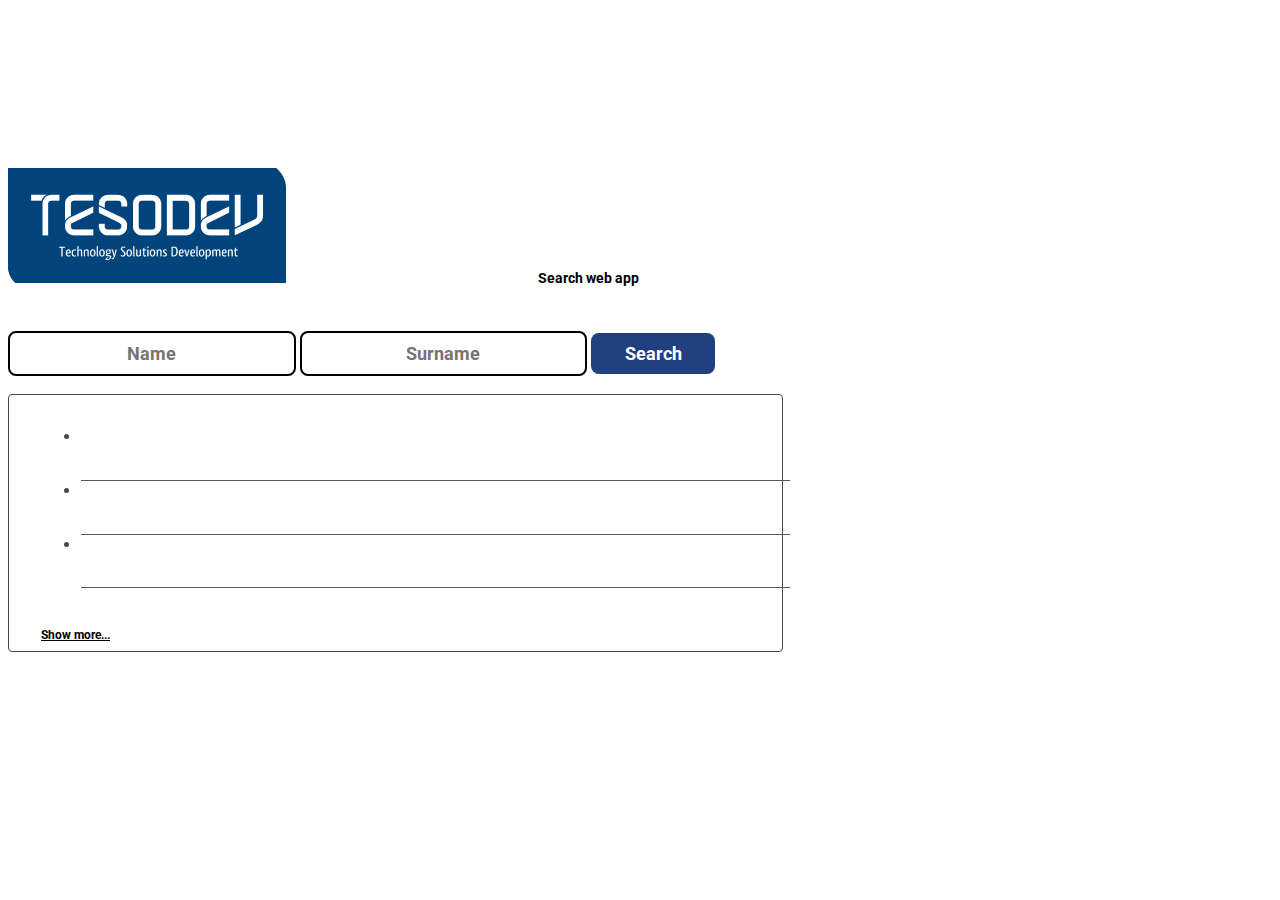
<file: index.html>
<!DOCTYPE html>
<html lang="en">

<head>
    <meta charset="UTF-8">
    <meta http-equiv="X-UA-Compatible" content="IE=edge">
    <meta name="viewport" content="width=device-width, initial-scale=1.0">
    <title>TESODEV_CASE</title>

    <!-- Default CSS -->
    <link rel="stylesheet" href="main.css">

    <!-- Bootstrap -->
    <link href="https://cdn.jsdelivr.net/npm/bootstrap@5.0.2/dist/css/bootstrap.min.css" rel="stylesheet"
        integrity="sha384-EVSTQN3/azprG1Anm3QDgpJLIm9Nao0Yz1ztcQTwFspd3yD65VohhpuuCOmLASjC" crossorigin="anonymous">

    <!-- Google Font -->
    <link rel="preconnect" href="https://fonts.googleapis.com">
    <link rel="preconnect" href="https://fonts.gstatic.com" crossorigin>
    <link href="https://fonts.googleapis.com/css2?family=Roboto:wght@500;700&display=swap" rel="stylesheet">

</head>

<body id="landing-page">
    <div class="d-flex flex-row justify-content-center">
        <div class="main-sheet d-flex flex-column align-items-center">
            <div class="img-part">
                <div class="d-flex flex-column justify-content-center align-items-center">
                    <img id="landing-img" class="img" src="src/TESODEV_LOGO.png" alt="">
                    <span class="img-text">Search web app</span>
                </div>
            </div>
            <div class="search-sheet">
                <div class="search-part d-flex flex-row justify-content-between">
                    <input id="name-search" class="filter-search" type="text" placeholder="Name">
                    <input id="surname-search" class="filter-search" type="text" placeholder="Surname">

                    <button id="button-search" class="filter-search">Search</button>
                </div>
                <div class="search-result d-flex flex-column align-items-center">
                    <ul class="list-group">
                        <li class="list-group-item"></li>
                        <li class="list-group-item"></li>
                        <li class="list-group-item"></li>
                    </ul>

                    <a class="show-more" href="list_page.html">Show more...</a>
                </div>
            </div>
        </div>

    </div>

    <script src="https://cdn.jsdelivr.net/npm/@popperjs/core@2.9.2/dist/umd/popper.min.js"
        integrity="sha384-IQsoLXl5PILFhosVNubq5LC7Qb9DXgDA9i+tQ8Zj3iwWAwPtgFTxbJ8NT4GN1R8p"
        crossorigin="anonymous"></script>
    <script src="https://cdn.jsdelivr.net/npm/bootstrap@5.0.2/dist/js/bootstrap.min.js"
        integrity="sha384-cVKIPhGWiC2Al4u+LWgxfKTRIcfu0JTxR+EQDz/bgldoEyl4H0zUF0QKbrJ0EcQF"
        crossorigin="anonymous"></script>
</body>

</html>
</file>
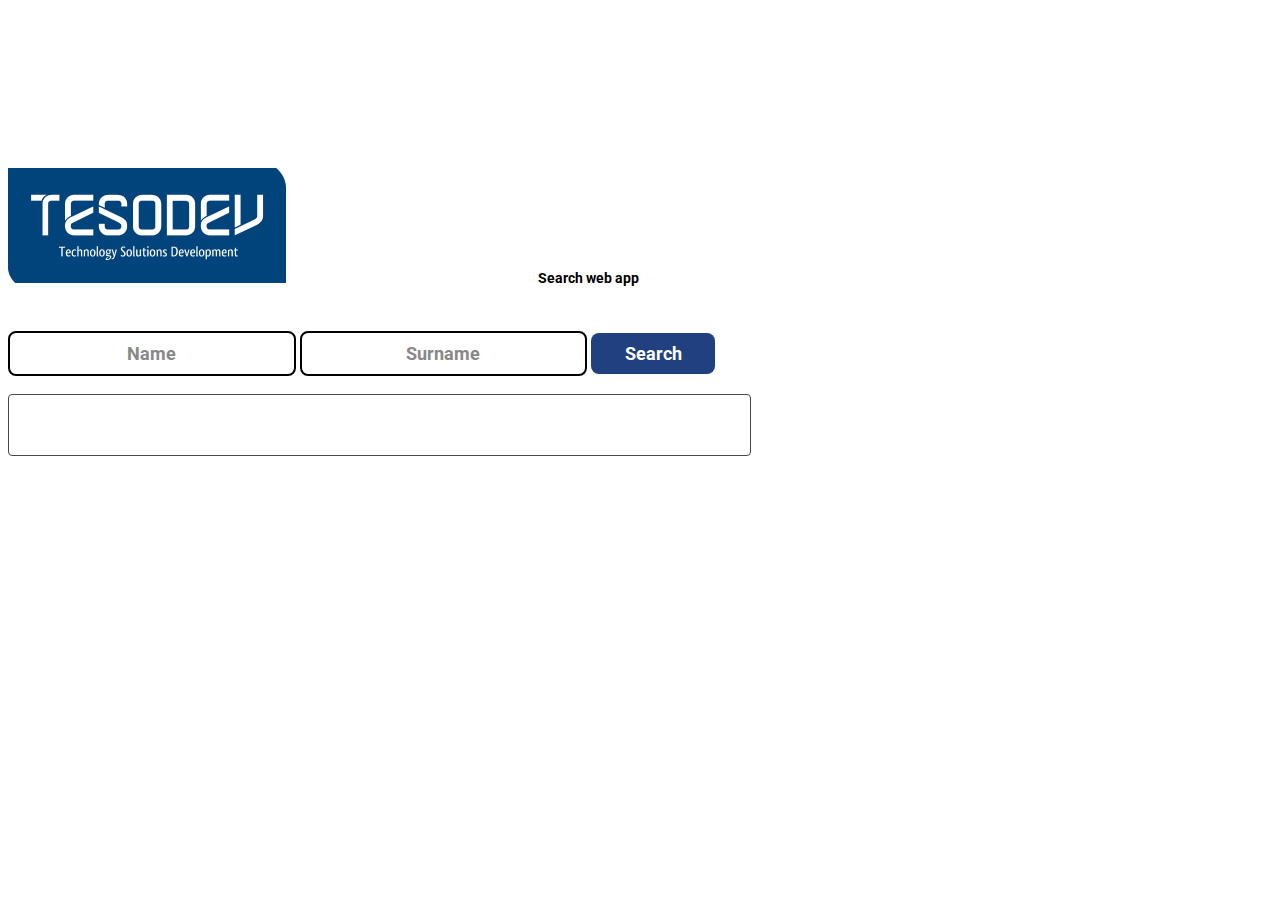
<file: html/index.html>
<!DOCTYPE html>
<html lang="en">

<head>
    <meta charset="UTF-8">
    <meta http-equiv="X-UA-Compatible" content="IE=edge">
    <meta name="viewport" content="width=device-width, initial-scale=1.0">
    <title>TESODEV_CASE</title>

    <!-- Default CSS -->
    <link rel="stylesheet" href="../css/main.css">
    <link rel="stylesheet" href="../css/index.css">

    <!-- Bootstrap -->
    <link href="https://cdn.jsdelivr.net/npm/bootstrap@5.0.2/dist/css/bootstrap.min.css" rel="stylesheet"
        integrity="sha384-EVSTQN3/azprG1Anm3QDgpJLIm9Nao0Yz1ztcQTwFspd3yD65VohhpuuCOmLASjC" crossorigin="anonymous">

    <link rel="stylesheet" href="https://cdn.jsdelivr.net/npm/bootstrap-icons@1.7.2/font/bootstrap-icons.css">


    <!-- Google Font -->
    <link rel="preconnect" href="https://fonts.googleapis.com">
    <link rel="preconnect" href="https://fonts.gstatic.com" crossorigin>
    <link href="https://fonts.googleapis.com/css2?family=Roboto:wght@500;700&display=swap" rel="stylesheet">

</head>

<body id="landing-page">
    <div class="d-flex flex-row justify-content-center">
        <div class="main-sheet d-flex flex-column align-items-center">
            <div class="img-part">
                <div class="d-flex flex-column justify-content-center align-items-center">
                    <img id="landing-img" class="img" src="../src/TESODEV_LOGO.png" alt="">
                    <span class="img-text">Search web app</span>
                </div>
            </div>
            <div class="search-sheet">
                <div class="search-part d-flex flex-row justify-content-between">
                    <input id="name-search" class="filter-search" type="text" placeholder="Name" value="">
                    <input id="surname-search" class="filter-search" type="text" placeholder="Surname" value="">

                    <button id="button-search" class="filter-search button-search" onclick="searchData()">Search</button>
                </div>
                <div class="search-result d-flex flex-column align-items-center">
                    <ul class="item-list-landing-page list-group">
                    </ul>
                    <a class="show-more" id="show-more" onclick=showMore()>Show more...</a>
                </div>
            </div>
        </div>
    </div>
    <div class="pop-up mx-auto" id="pop-up" role="alert">
        <span class="pop-up-icon"> <i class="bi bi-exclamation-triangle-fill"> </i>
        </span>
        <span class="pop-up-text">Lütfen metin giriniz :) </span>
    </div>

    <script src="https://cdn.jsdelivr.net/npm/@popperjs/core@2.9.2/dist/umd/popper.min.js"
        integrity="sha384-IQsoLXl5PILFhosVNubq5LC7Qb9DXgDA9i+tQ8Zj3iwWAwPtgFTxbJ8NT4GN1R8p"
        crossorigin="anonymous"></script>
    <script src="https://cdn.jsdelivr.net/npm/bootstrap@5.0.2/dist/js/bootstrap.min.js"
        integrity="sha384-cVKIPhGWiC2Al4u+LWgxfKTRIcfu0JTxR+EQDz/bgldoEyl4H0zUF0QKbrJ0EcQF"
        crossorigin="anonymous"></script>

    <!-- Default -->
    <script src="../js/index.js"></script>
    <script src="../model/UserData.js"></script>
    <script src="../data/Localestorage.js"></script>

</body>

</html>
</file>
<file: main.css>
* {
    font-family: 'Roboto', sans-serif !important;
    font-weight: 700;
    font-style: normal;
}

#landing-page{
    padding-top: 10rem;
}

#list-page {
    padding: 27px 37px;
}

.main-sheet {
    height: 100%;
    width: 67.5%;
}

.img-part {
    margin-bottom: 44px;
}

#landing-img {
    height: 115px;
    width: 278px;
}

#list-page-img {
    height: 63px;
    width: 149px;
}

.img-text {
    margin: 10px 0px 0px 15.5rem;
    font-size: 14px;
    line-height: 14.41px;
}

.order-by a {
    text-decoration: none !important;
}

.order-by a::after {
    display: none;
}

#order-by-icon {
    scale: fill;
    width: 26px;
    height: 24px;
}

.dropdown-menu {
    border: 1px solid #484848 !important;
    padding: 0.5rem !important;
}

.dropdown-item {
    padding: 6px 9px !important;
    font-size: 14px !important;
    font-style: normal !important;
    font-weight: 700 !important;
    line-height: 23px !important;
    letter-spacing: 0em !important;
    border-radius: 4px !important;
    user-select: none !important;
    cursor: url(src/Cursor_click.png), 15 15, auto;
    /* HATALI DÜZELT */
}

.dropdown-item:hover {
    background: #C4C4C4 !important;
    color: #FFFFFF !important;
}

#order-by-text {
    color: #484848;
    font-size: 18px;
}

.search-sheet {
    width: 709px;
}

.search-part {
    width: 100%;
    margin-bottom: 18px;
}

.filter-search {
    width: 40%;
    border: 2px solid rgba(0, 0, 0, 1);
    border-radius: 0.5rem !important;
    text-align: center;
    font-size: 18px;
    padding: 10px 0 10px 0;
    color: #888888;
}

#list-page-search-sheet {
    margin: 0.5rem 0 0 2rem;
}

.filter-search:hover {
    background: #64646414;
    border: 2px solid rgba(0, 0, 0, 0, 6);
}


#button-search {
    border: none;
    background-color: #204080;
    color: #FFFFFF;
    width: 17.5%;
}

#button-search:hover {
    background-color: #4F75C2;
}


.search-result {
    border: 1px solid #484848;
    width: 100%;
    border-radius: 0.25rem;
    padding: 1rem 2rem 0.5rem 2rem;
}


.list-group {
    width: 100%;
    margin-bottom: 36px !important;
}

.list-group-item {
    border: none !important;
    border-bottom: 1px solid #585858 !important;
    height: 3.3rem;
    padding: 0 !important;
    background: none !important;
    color: #484848;
}

.show-more {
    line-height: 14.06px;
    font-size: 12px;
    color: black;
}

.page-item {
    margin: 11px;
    box-shadow: none !important;
    text-shadow: none !important;
}

.page-link {
    font-size: 14px;
    color: #484848 !important;
    border: 1px solid #484848;
    border-radius: 4px;
    box-shadow: none !important;
}

.page-link:hover{
    background: #204080 !important;
    color: #FFFFFF !important;
}

.dots {
    font-size: 24px;
    font-style: normal;
    font-weight: 700;
    line-height: 28px;
    letter-spacing: 0em;
}

.prev-next {
    width: 85px !important;
    text-align: center;
}
</file>
<file: css/main.css>
* {
    font-family: 'Roboto', sans-serif !important;
    font-weight: 700;
    font-style: normal;
}

.img-part {
    margin-bottom: 44px;
}

.img-text {
    margin: 10px 0px 0px 15.5rem;
    font-size: 14px;
    line-height: 14.41px;
}

.search-sheet {
    width: 709px;
}

.search-part {
    width: 100%;
    margin-bottom: 18px;
}

.filter-search {
    width: 40%;
    border: 2px solid rgba(0, 0, 0, 1);
    border-radius: 0.5rem !important;
    text-align: center;
    font-size: 18px;
    padding: 10px 0 10px 0;
    color: #888888;
}

.filter-search::placeholder {
    color: #888888;
}

.filter-search:hover {
    background: #64646414;
    border: 2px solid rgba(0, 0, 0, 0, 6);
}

.button-search {
    border: none;
    background-color: #204080;
    color: #FFFFFF;
    width: 17.5%;
}

.button-search:hover {
    cursor: url(../src/Cursor_by_icon.svg), auto;
    background-color: #4F75C2;
}

.search-result {
    border: 1px solid #484848;
    width: 100%;
    border-radius: 0.25rem;
    padding: 1rem 1rem 0.5rem 1rem;
}

.list-group {
    width: 100%;
    margin-bottom: 36px !important;
}

.list-group-item {
    position: relative;
    border: none !important;
    border-radius: 4px !important;
    height: auto;
    padding: 0.5rem !important;
    color: #484848;
}

.list-group-item:hover {
    background-color: #C4C4C4;
    cursor: url(../src/Cursor_by_icon.svg), auto;
}

.left-of-frame {
    margin-left: 0.2rem;
}

.fullname {
    font-size: 18px;
}

.company {
    font-size: 12px;
}

.date {
    font-size: 12px;
}

.right-of-frame {
    width: auto;
    margin-right: 1rem;
}

.email {
    font-size: 18px;
}

.country {
    font-size: 12px;
}

.city {
    font-size: 12px;
}

.list-group-item hr {
    margin: 0;
    bottom: 0;
    border: 1px solid #585858
}

.error-input {
    border: 2px solid #FF000080;
}

.error-input::placeholder {
    color: #FF000080;
}
</file>
<file: css/index.css>
#landing-page {
    padding-top: 10rem;
}

.main-sheet {
    height: 100%;
    width: 67.5%;
}

#landing-img {
    height: 115px;
    width: 278px;
}

.pop-up {
    display: none;
    position: relative;
    margin-top: 4rem;
    left: 45%;
    bottom: 0;
    width: 15rem;
    height: 3rem;
    border: 2px solid #F5C5BB;
    border-radius: 5px !important;
    background-color: #fcedea;
    padding: 8px 8px !important;
}

.pop-up-icon {
    display: inline-block;
    height: 1.8rem;
    width: 1.8rem;
    text-align: center;
    border-radius: 5px;
    background-color: #EB4E2C;
}

.bi {
    margin: 0.2rem;
    font-size: 20px;
    color: white;
}

.pop-up-text {
    font-size: 17px;
    font-weight: lighter;
    margin-left: 0.5rem;
    color: #202020 !important;
}

.show-more {
    display: none;
    line-height: 14.06px;
    font-size: 12px;
    color: black;
    text-decoration: none;
    cursor: url(../src/Cursor_by_icon.svg), auto;
}

.show-more:hover {
    color: #000000;
}
</file>
